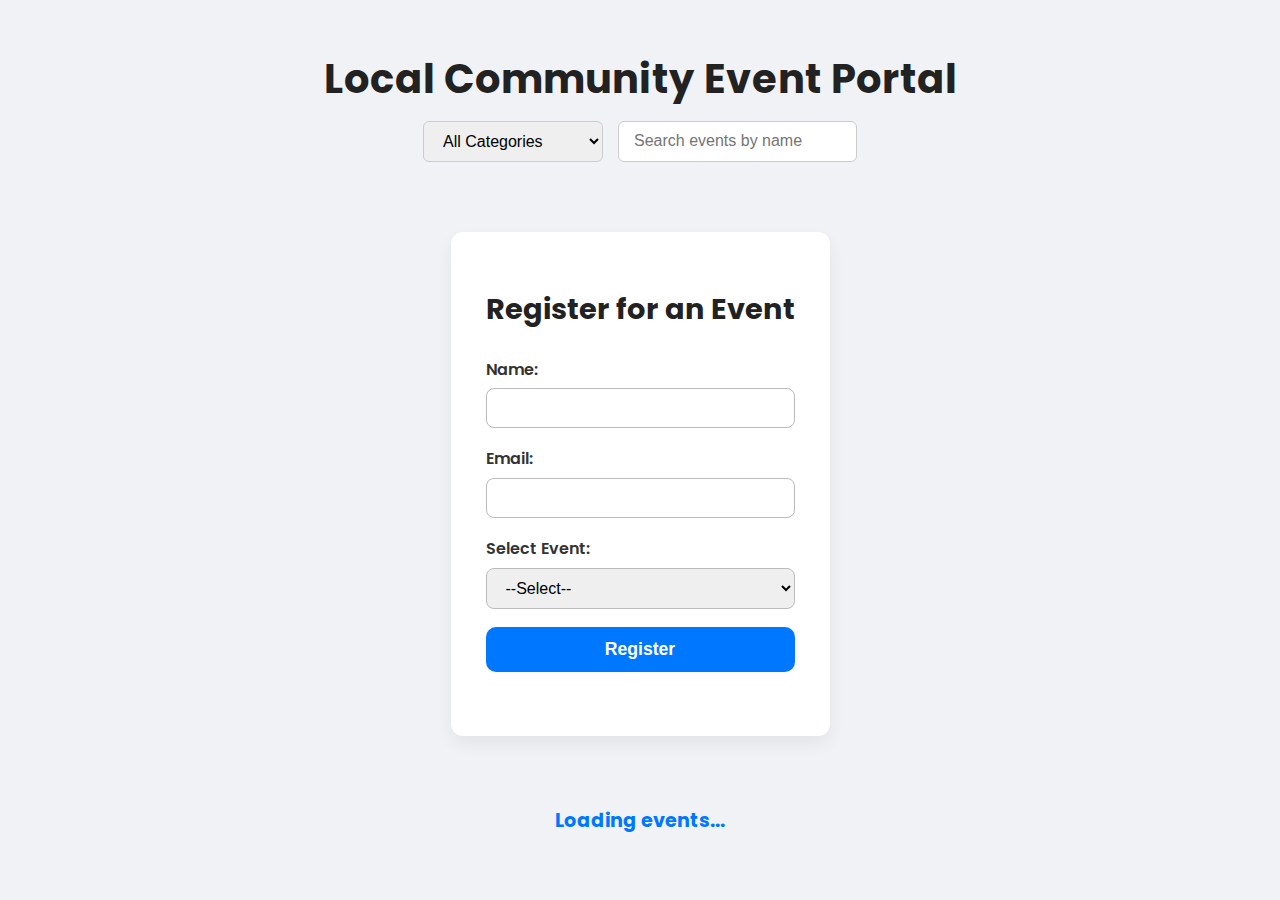
<file: Module 1- JavaScript/index.html>
<!DOCTYPE html>
<html lang="en">
<head>
  <meta charset="UTF-8" />
  <title>Local Community Event Portal</title>
  <link rel="stylesheet" href="styles.css" />
  <link href="https://fonts.googleapis.com/css2?family=Poppins:wght@400;600&display=swap" rel="stylesheet" />
</head>
<body>

  <header>
    <h1>Local Community Event Portal</h1>
    <nav>
      <select id="categoryFilter">
        <option value="all">All Categories</option>
        <option value="music">Music</option>
        <option value="workshop">Workshop</option>
        <option value="sports">Sports</option>
      </select>
      <input id="searchInput" type="text" placeholder="Search events by name" />
    </nav>
  </header>

  <main>
    <section id="eventsContainer"></section>

    <section id="registrationSection">
      <h2>Register for an Event</h2>
      <form id="registrationForm">
        <label>
          Name:
          <input type="text" name="userName" required />
        </label>
        <label>
          Email:
          <input type="email" name="userEmail" required />
        </label>
        <label>
          Select Event:
          <select name="eventSelect" id="eventSelect" required>
            <option value="">--Select--</option>
          </select>
        </label>
        <button type="submit" id="registerBtn">Register</button>
      </form>
      <div id="formMessage"></div>
    </section>

    <section id="loadingSpinner" style="display:none;">Loading events...</section>
  </main>

  <script src="main.js"></script>
</body>
</html>
</file>
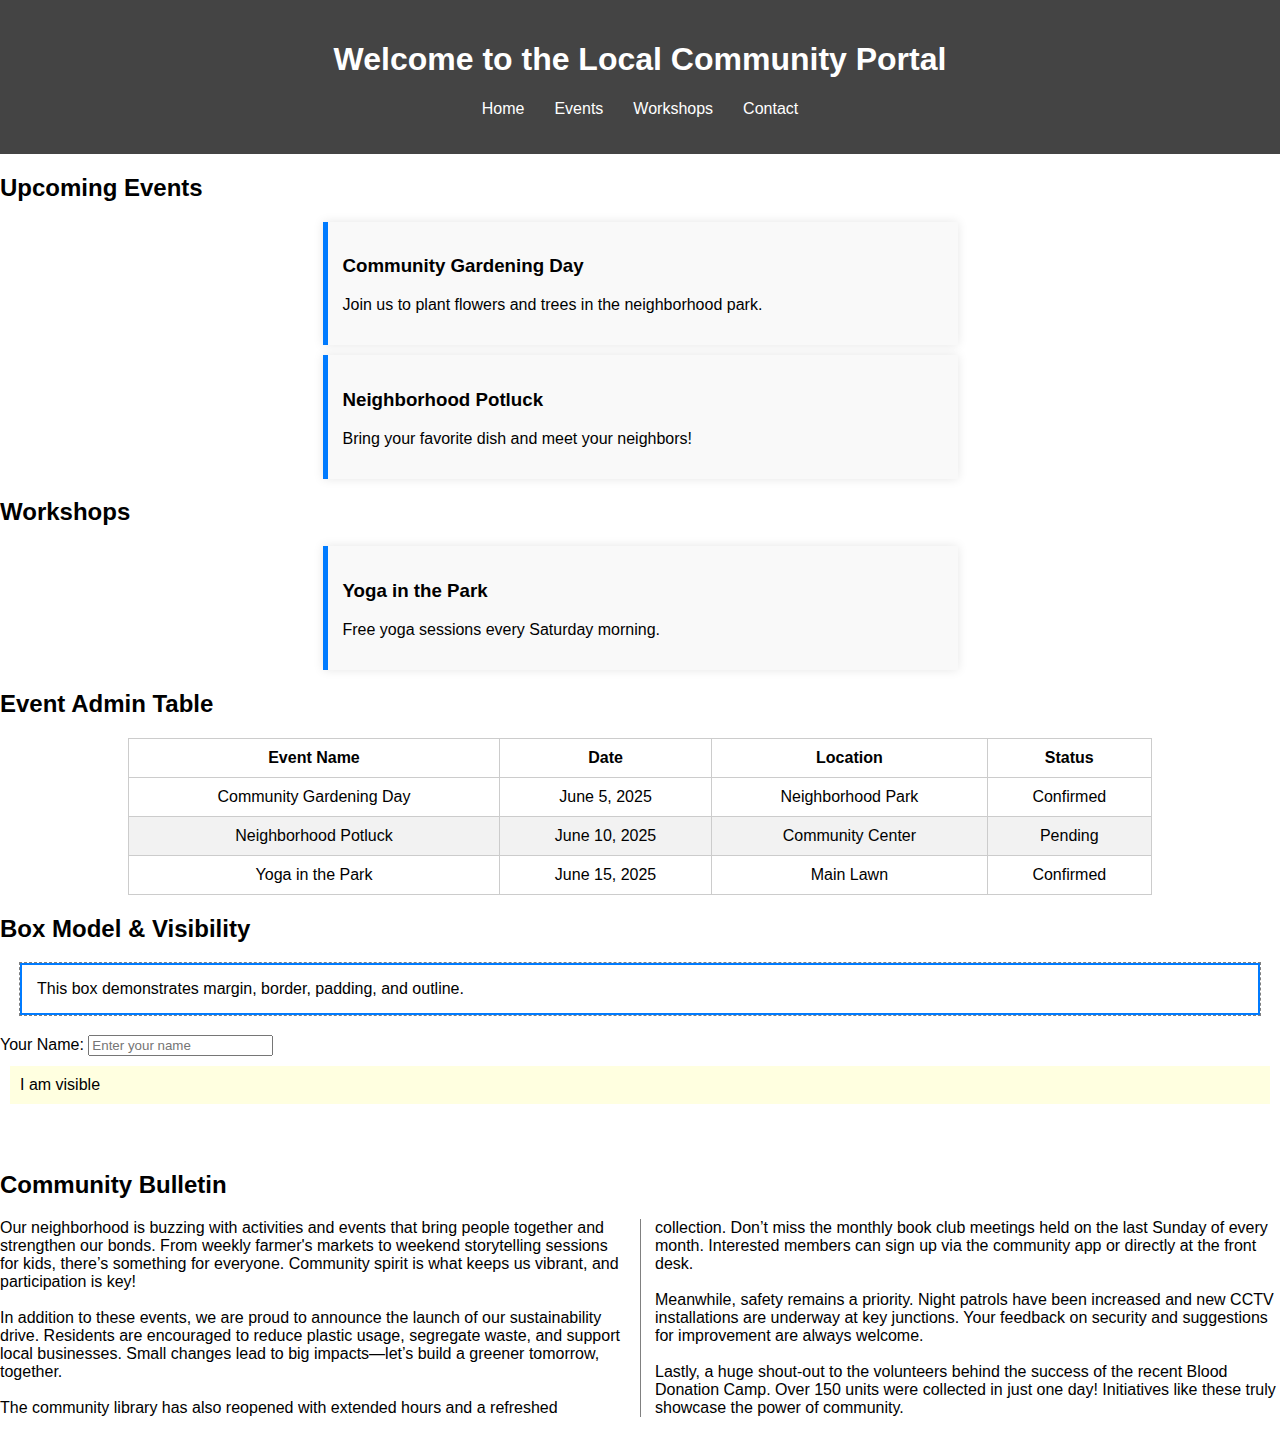
<file: Module 1-CSS/index.html>
<!DOCTYPE html>
<html lang="en">
<head>
  <meta charset="UTF-8" />
  <title>Local Community Event Portal</title>
  <link rel="stylesheet" href="styles.css" />
  <link href="https://fonts.googleapis.com/css2?family=Poppins:wght@400;600&display=swap" rel="stylesheet">
</head>
<body>

  <header id="mainHeader">
    <h1>Welcome to the Local Community Portal</h1>
    <nav>
      <ul class="nav-menu">
        <li><a href="#">Home</a></li>
        <li><a href="#">Events</a></li>
        <li><a href="#">Workshops</a></li>
        <li><a href="#">Contact</a></li>
      </ul>
    </nav>
  </header>

  <main>

    <!-- Upcoming Events Section -->
    <section>
      <h2>Upcoming Events</h2>

      <div class="eventCard">
        <h3>Community Gardening Day</h3>
        <p>Join us to plant flowers and trees in the neighborhood park.</p>
      </div>

      <div class="eventCard">
        <h3>Neighborhood Potluck</h3>
        <p>Bring your favorite dish and meet your neighbors!</p>
      </div>
    </section>

    <!-- Workshops Section -->
    <section>
      <h2>Workshops</h2>

      <div class="eventCard">
        <h3>Yoga in the Park</h3>
        <p>Free yoga sessions every Saturday morning.</p>
      </div>
    </section>

    <!-- Event Admin Table Section -->
    <section>
      <h2>Event Admin Table</h2>
      <table class="event-table">
        <thead>
          <tr>
            <th>Event Name</th>
            <th>Date</th>
            <th>Location</th>
            <th>Status</th>
          </tr>
        </thead>
        <tbody>
          <tr>
            <td>Community Gardening Day</td>
            <td>June 5, 2025</td>
            <td>Neighborhood Park</td>
            <td>Confirmed</td>
          </tr>
          <tr>
            <td>Neighborhood Potluck</td>
            <td>June 10, 2025</td>
            <td>Community Center</td>
            <td>Pending</td>
          </tr>
          <tr>
            <td>Yoga in the Park</td>
            <td>June 15, 2025</td>
            <td>Main Lawn</td>
            <td>Confirmed</td>
          </tr>
        </tbody>
      </table>
    </section>

    <!-- Box Model & Visibility Demo -->
    <section>
      <h2>Box Model & Visibility</h2>

      <div class="demo-box">
        This box demonstrates margin, border, padding, and outline.
      </div>

      <form class="outline-form">
        <label>
          Your Name:
          <input type="text" class="focus-input" placeholder="Enter your name" />
        </label>
      </form>

      <div class="box visible-box">I am visible</div>
      <div class="box hidden-box">I am hidden (visibility)</div>
      <div class="box none-box">I am gone (display)</div>
    </section>

    <!-- Multi-column Text Layout -->
    <section class="news-article">
      <h2>Community Bulletin</h2>
      <p>
  Our neighborhood is buzzing with activities and events that bring people together and strengthen our bonds. From weekly farmer's markets to weekend storytelling sessions for kids, there’s something for everyone. Community spirit is what keeps us vibrant, and participation is key!
  <br><br>
  In addition to these events, we are proud to announce the launch of our sustainability drive. Residents are encouraged to reduce plastic usage, segregate waste, and support local businesses. Small changes lead to big impacts—let’s build a greener tomorrow, together.
  <br><br>
  The community library has also reopened with extended hours and a refreshed collection. Don’t miss the monthly book club meetings held on the last Sunday of every month. Interested members can sign up via the community app or directly at the front desk.
  <br><br>
  Meanwhile, safety remains a priority. Night patrols have been increased and new CCTV installations are underway at key junctions. Your feedback on security and suggestions for improvement are always welcome.
  <br><br>
  Lastly, a huge shout-out to the volunteers behind the success of the recent Blood Donation Camp. Over 150 units were collected in just one day! Initiatives like these truly showcase the power of community.
</p>

    </section>

  </main>

</body>
</html>
</file>
<file: Module 1-CSS/styles.css>
/* Base styles for the project */
body {
  margin: 0;
  font-family: Arial, sans-serif;
}
/* Header styles */
#mainHeader {
  background-color: #444;
  color: white;
  padding: 20px;
  text-align: center;
}

/* Navigation menu */
.nav-menu {
  list-style: none;
  display: flex;
  justify-content: center;
  padding: 0;
}

.nav-menu li {
  margin: 0 15px;
}

.nav-menu a {
  text-decoration: none;
  color: white;
}
/* Event card styling */
.eventCard {
  background-color: #f9f9f9;
  padding: 15px;
  margin: 10px auto;
  border-left: 5px solid #007BFF;
  max-width: 600px;
  box-shadow: 0 0 10px rgba(0,0,0,0.1);
}
/* Table styling */
.event-table {
  width: 80%;
  margin: auto;
  border-collapse: collapse;
}

.event-table th, .event-table td {
  border: 1px solid #ccc;
  padding: 10px;
  text-align: center;
}

.event-table tbody tr:nth-child(even) {
  background-color: #f2f2f2;
}
/* Box model demo */
.demo-box {
  margin: 20px;
  padding: 15px;
  border: 2px solid #007BFF;
  outline: 1px dashed gray;
}

.outline-form input:focus {
  outline: 2px solid green;
}

.box {
  margin: 10px;
  padding: 10px;
  background-color: lightyellow;
}

.hidden-box {
  visibility: hidden;
}

.none-box {
  display: none;
}
/* Multi-column news article */
.news-article p {
  column-count: 2;
  column-gap: 30px;
  column-rule: 1px solid gray;
}
/* Responsive Design */
@media (max-width: 768px) {
  .nav-menu {
    flex-direction: column;
    align-items: center;
  }

  .eventCard, .event-table {
    width: 90%;
  }

  body {
    font-size: 90%;
  }
}
</file>
<file: Module 1- JavaScript/styles.css>
/* Reset some basics */
* {
  box-sizing: border-box;
}

body {
  font-family: 'Poppins', sans-serif;
  margin: 0;
  padding: 20px;
  background: #f0f2f5;
  color: #333;
  line-height: 1.6;
  min-height: 100vh;
  display: flex;
  flex-direction: column;
  align-items: center;
}

/* Header styling */
header {
  width: 100%;
  max-width: 1100px;
  margin-bottom: 30px;
  text-align: center;
}

header h1 {
  font-weight: 700;
  font-size: 2.5rem;
  color: #222;
  margin-bottom: 10px;
  letter-spacing: 1px;
}

nav {
  display: flex;
  justify-content: center;
  gap: 15px;
  flex-wrap: wrap;
}

nav select,
nav input {
  padding: 10px 15px;
  font-size: 1rem;
  border-radius: 6px;
  border: 1.8px solid #ccc;
  outline-offset: 2px;
  transition: border-color 0.3s ease;
  min-width: 180px;
}

nav select:focus,
nav input:focus {
  border-color: #0077ff;
  box-shadow: 0 0 5px rgba(0, 119, 255, 0.5);
}

/* Main container */
main {
  width: 100%;
  max-width: 1100px;
  display: flex;
  flex-direction: column;
  gap: 40px;
}

/* Events Container - grid layout */
#eventsContainer {
  display: grid;
  grid-template-columns: repeat(auto-fill, minmax(280px, 1fr));
  gap: 25px;
}

/* Event card styling */
.eventCard {
  background: #fff;
  padding: 20px 25px;
  border-radius: 12px;
  box-shadow: 0 8px 18px rgba(0, 0, 0, 0.08);
  display: flex;
  flex-direction: column;
  justify-content: space-between;
  transition: transform 0.2s ease, box-shadow 0.3s ease;
  cursor: default;
}

.eventCard:hover {
  box-shadow: 0 12px 25px rgba(0, 119, 255, 0.15);
  transform: translateY(-4px);
}

.eventCard h3 {
  margin-top: 0;
  font-size: 1.4rem;
  color: #004aad;
  font-weight: 700;
  margin-bottom: 8px;
}

.eventCard p {
  margin: 4px 0;
  font-size: 0.95rem;
  color: #555;
}

.registerBtn {
  margin-top: 15px;
  align-self: start;
  background-color: #0077ff;
  border: none;
  color: white;
  padding: 10px 18px;
  font-size: 1rem;
  border-radius: 8px;
  cursor: pointer;
  font-weight: 600;
  transition: background-color 0.3s ease;
}

.registerBtn:hover:not(:disabled) {
  background-color: #005fcc;
}

.registerBtn:disabled {
  background-color: #aaa;
  cursor: not-allowed;
}

/* Registration Section */
#registrationSection {
  background: white;
  padding: 30px 35px;
  border-radius: 12px;
  box-shadow: 0 8px 18px rgba(0, 0, 0, 0.06);
  max-width: 450px;
  margin: 0 auto;
}

#registrationSection h2 {
  text-align: center;
  font-size: 1.8rem;
  font-weight: 700;
  color: #222;
  margin-bottom: 25px;
}

#registrationForm {
  display: flex;
  flex-direction: column;
  gap: 18px;
}

#registrationForm label {
  display: flex;
  flex-direction: column;
  font-weight: 600;
  color: #333;
  font-size: 1rem;
}

#registrationForm input,
#registrationForm select {
  margin-top: 6px;
  padding: 10px 15px;
  font-size: 1rem;
  border: 1.5px solid #bbb;
  border-radius: 8px;
  transition: border-color 0.3s ease;
}

#registrationForm input:focus,
#registrationForm select:focus {
  border-color: #0077ff;
  outline: none;
  box-shadow: 0 0 5px rgba(0, 119, 255, 0.5);
}

#registerBtn {
  background-color: #0077ff;
  border: none;
  padding: 12px 20px;
  font-size: 1.1rem;
  font-weight: 700;
  border-radius: 10px;
  color: white;
  cursor: pointer;
  transition: background-color 0.3s ease;
}

#registerBtn:hover {
  background-color: #005fcc;
}

#formMessage {
  margin-top: 15px;
  font-weight: 700;
  color: #0077ff;
  text-align: center;
  min-height: 1.2em;
}

/* Loading Spinner */
#loadingSpinner {
  font-weight: 700;
  color: #0077ff;
  text-align: center;
  font-size: 1.2rem;
  margin-top: 30px;
}

/* Responsive adjustments */
@media (max-width: 600px) {
  nav {
    flex-direction: column;
    align-items: center;
  }

  nav select,
  nav input {
    width: 100%;
    max-width: 300px;
    margin-bottom: 10px;
  }

  #registrationSection {
    max-width: 100%;
    padding: 25px 20px;
  }

  #eventsContainer {
    grid-template-columns: 1fr;
  }
}
</file>
